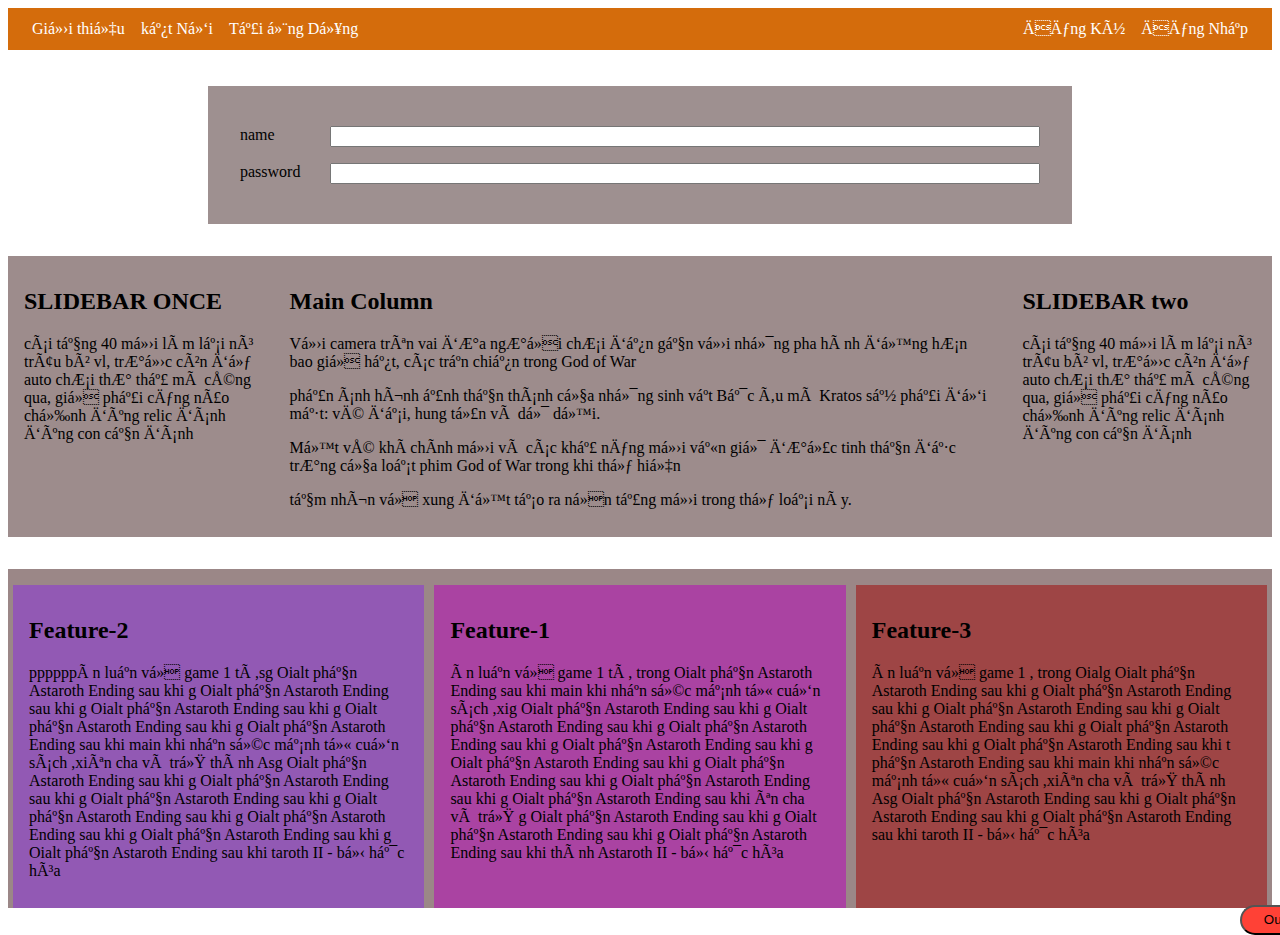
<file: layout/testlayout.html>
<!DOCTYPE html>
    <head>
        <title>long_dai-de</title>
        <meta charset="ut-f8">
        <style>
             body{
                background:url("https://images6.alphacoders.com/848/848450.jpg") center center no-repeat;

                background-size: cover cover;
            }
            /* nav */
            .nav{
                width: 100%;
                min-height: 42px;
                background-color: rgb(212, 108, 12);
                display: flex;
                justify-content: space-between;
                margin-top: 0;
                /* position: fixed; */
            }
            .navlist{
                padding-left: 0;
                margin: auto 16px;
                display: flex;
            }
            .navitem{
                list-style: none;
                color: rgb(255, 255, 255);
                margin: 0 8px;
            }
            /* row */
            .form-container{
                max-width: 800px;
                background-color: rgba(71, 46, 46, 0.529);
                padding: 32px;
                margin: 36px auto 0 auto;
            }
            .formrow{
                padding: 8px 0 ;
                display: flex;
            }
            .formlable{
                min-width: 90px;
            }
            .forminput{
                flex: 1;
            }
            /* column */
            .columnlayout{
                margin-top: 32px;
                padding: 12px 0;
                background-color: rgba(71, 39, 39, 0.535);
                display: flex;
            }
            .columnitem{
                padding: 0 16px;
                flex: 1 ;
            }
            .sliderbar_two{
                flex: 1;
            }
            .sliderbar_once{
                flex: 1;
            }
            .maincolumn{
                flex: 3;
            }
            /* feature */
            .feature-layout{
                margin-top: 32px;
                background-color: rgba(82, 49, 49, 0.58);
                display: flex;
                justify-content: space-around;
                flex-direction: column;
            }
            .feature-item{
                padding: 12px 16px;
                margin-top: 16px;
                flex-basis: 30%;
                flex-basis: 30%;
            }
            .feature-item:nth-child(1){
                background-color: rgba(137, 43, 226, 0.5);
            }
            .feature-item:nth-child(2){
                background-color: rgba(186, 0, 189, 0.5);
            }
            .feature-item:nth-child(3){
                background-color: rgba(162, 3, 3, 0.5);
            }
            @media (min-width:720px){
                .feature-layout{
                flex-direction: row;
            }
            }
            ::selection{
                background-color: pink;
                color: rgb(246, 18, 185);
            }
            .bth{
                background-color: #FF4136;
                width: 100px;
                height: 30px;
                position: absolute;
                left: 50%;
                transform: translate(600%,-10%);
                border-radius: 50px;
            }
        </style>
    </head>
    <body>
       <!-- navbar -->
        <div class="nav">
            <ul class="navlist">
                <li class="navitem">Giới thiệu</li>
                <li class="navitem">kết Nối</li>
                <li class="navitem">Tải Ứng Dụng</li>
            </ul>
            <ul class="navlist">
                <li class="navitem">Đăng Ký </li>
                <li class="navitem">Đăng Nhập</li>
            </ul>
        </div>
        <!-- layout -->
        <div class="form-container">
            <form action="" class="form">
                <div class="formrow">
                    <label class="formlable" for="name">name</label>
                    <input class="forminput" type="text" id="name">
                </div>
                <div class="formrow">
                    <label class="formlable" for="password">password</label>
                    <input class="forminput" type="password" id="password">
                </div>
            </form>
        </div>
        <!-- column layout -->
        <div class="columnlayout">
            <div class="columnitem sliderbar_once">
                <h2>SLIDEBAR ONCE</h2>
                <p>cái tầng 40 mới làm lại nó trâu bò vl, trước còn để auto chơi thư thả mà cũng qua, giờ phải căng não chỉnh đúng relic đánh đúng con cần đánh </p>
            </div>
            <div class="columnitem maincolumn">
                <h2>Main Column</h2>
                <p> Với camera trên vai đưa người chơi đến gần với những pha hành động hơn bao giờ hết, các trận chiến trong God of War </p>
                <p> phản ánh hình ảnh thần thánh của những sinh vật Bắc Âu mà Kratos sẽ phải đối mặt: vĩ đại, hung tợn và dữ dội. </p>
                <p> Một vũ khí chính mới và các khả năng mới vẫn giữ được tinh thần đặc trưng của loạt phim God of War trong khi thể hiện </p>
                <p> tầm nhìn về xung đột tạo ra nền tảng mới trong thể loại này.</p>
            </div>
            <div class="columnitem sliderbar_two">
                <h2>SLIDEBAR two</h2>
                <p>cái tầng 40 mới làm lại nó trâu bò vl, trước còn để auto chơi thư thả mà cũng qua, giờ phải căng não chỉnh đúng relic đánh đúng con cần đánh </p>
            </div>
        </div>
        <!-- feature layout -->
        <div class="feature-layout">
            <div class="feature-item">
                <h2>Feature-2</h2>
                <p>ppppppàn luận về game 1 tí ,sg Oialt phần Astaroth Ending sau khi g Oialt phần Astaroth Ending sau khi g Oialt phần Astaroth Ending sau khi g Oialt phần Astaroth Ending sau khi g Oialt phần Astaroth Ending sau khi main khi nhận sức mạnh từ cuốn sách ,xiên cha và trở thành Asg Oialt phần Astaroth Ending sau khi g Oialt phần Astaroth Ending sau khi g Oialt phần Astaroth Ending sau khi g Oialt phần Astaroth Ending sau khi g Oialt phần Astaroth Ending sau khi g Oialt phần Astaroth Ending sau khi g Oialt phần Astaroth Ending sau khi taroth II - bị hắc hóa</p>
            </div>
            <div class="feature-item">
                <h2>Feature-1</h2>
                <p>àn luận về game 1 tí , trong Oialt phần Astaroth Ending sau khi main khi nhận sức mạnh từ cuốn sách ,xig Oialt phần Astaroth Ending sau khi g Oialt phần Astaroth Ending sau khi g Oialt phần Astaroth Ending sau khi g Oialt phần Astaroth Ending sau khi g Oialt phần Astaroth Ending sau khi g Oialt phần Astaroth Ending sau khi g Oialt phần Astaroth Ending sau khi g Oialt phần Astaroth Ending sau khi ên cha và trở g Oialt phần Astaroth Ending sau khi g Oialt phần Astaroth Ending sau khi g Oialt phần Astaroth Ending sau khi thành Astaroth II - bị hắc hóa</p>
            </div>
            
            <div class="feature-item">
                <h2>Feature-3</h2>
                <p>àn luận về game 1 , trong Oialg Oialt phần Astaroth Ending sau khi g Oialt phần Astaroth Ending sau khi g Oialt phần Astaroth Ending sau khi g Oialt phần Astaroth Ending sau khi g Oialt phần Astaroth Ending sau khi g Oialt phần Astaroth Ending sau khi t phần Astaroth Ending sau khi main khi nhận sức mạnh từ cuốn sách ,xiên cha và trở thành Asg Oialt phần Astaroth Ending sau khi g Oialt phần Astaroth Ending sau khi g Oialt phần Astaroth Ending sau khi taroth II - bị hắc hóa</p>
            </div>
        </div>
        <div>
            <button class="bth bth--out">Out Web</button>
        </div>
        
    </body>
</html>
</file>
